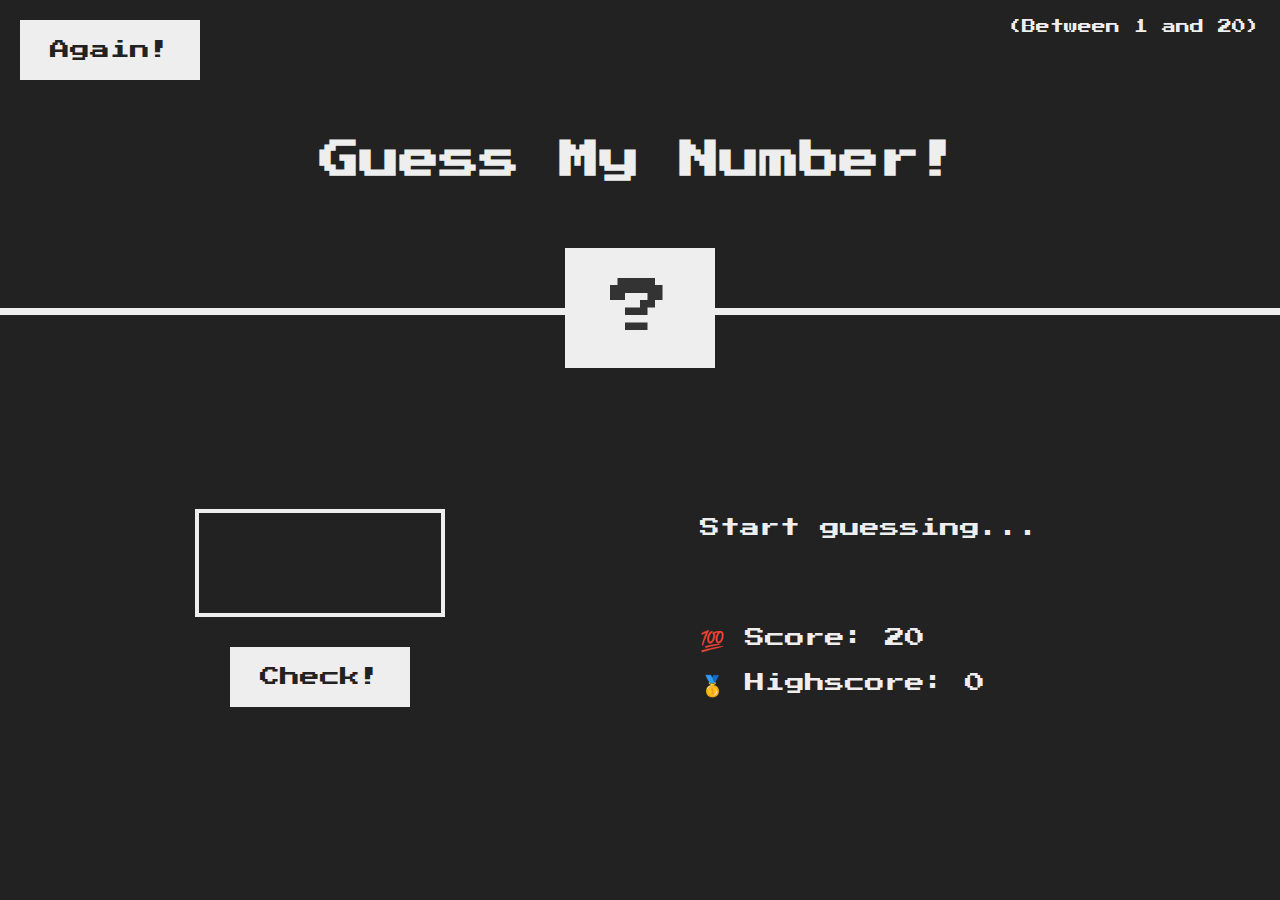
<file: PABWE-PRAKTIKUM-4A-11S21008/index.html>
<!DOCTYPE html>
<html lang="en">
  <head>
    <meta charset="UTF-8" />
    <meta name="viewport" content="width=device-width, initial-scale=1.0" />
    <meta http-equiv="X-UA-Compatible" content="ie=edge" />
    <link rel="stylesheet" href="style.css" />
    <title>Guess My Number!</title>
  </head>
  <body>
    <header>
      <h1>Guess My Number!</h1>
      <p class="between">(Between 1 and 20)</p>
      <button class="btn again">Again!</button>
      <div class="number">?</div>
    </header>
    <main>
      <section class="left">
        <input type="number" class="guess" />
        <button class="btn check">Check!</button>
      </section>
      <section class="right">
        <p class="message">Start guessing...</p>
        <p class="label-score">💯 Score: <span class="score">20</span></p>
        <p class="label-highscore">
          🥇 Highscore: <span class="highscore">0</span>
        </p>
      </section>
    </main>
    <script src="script.js"></script>
  </body>
</html>
</file>
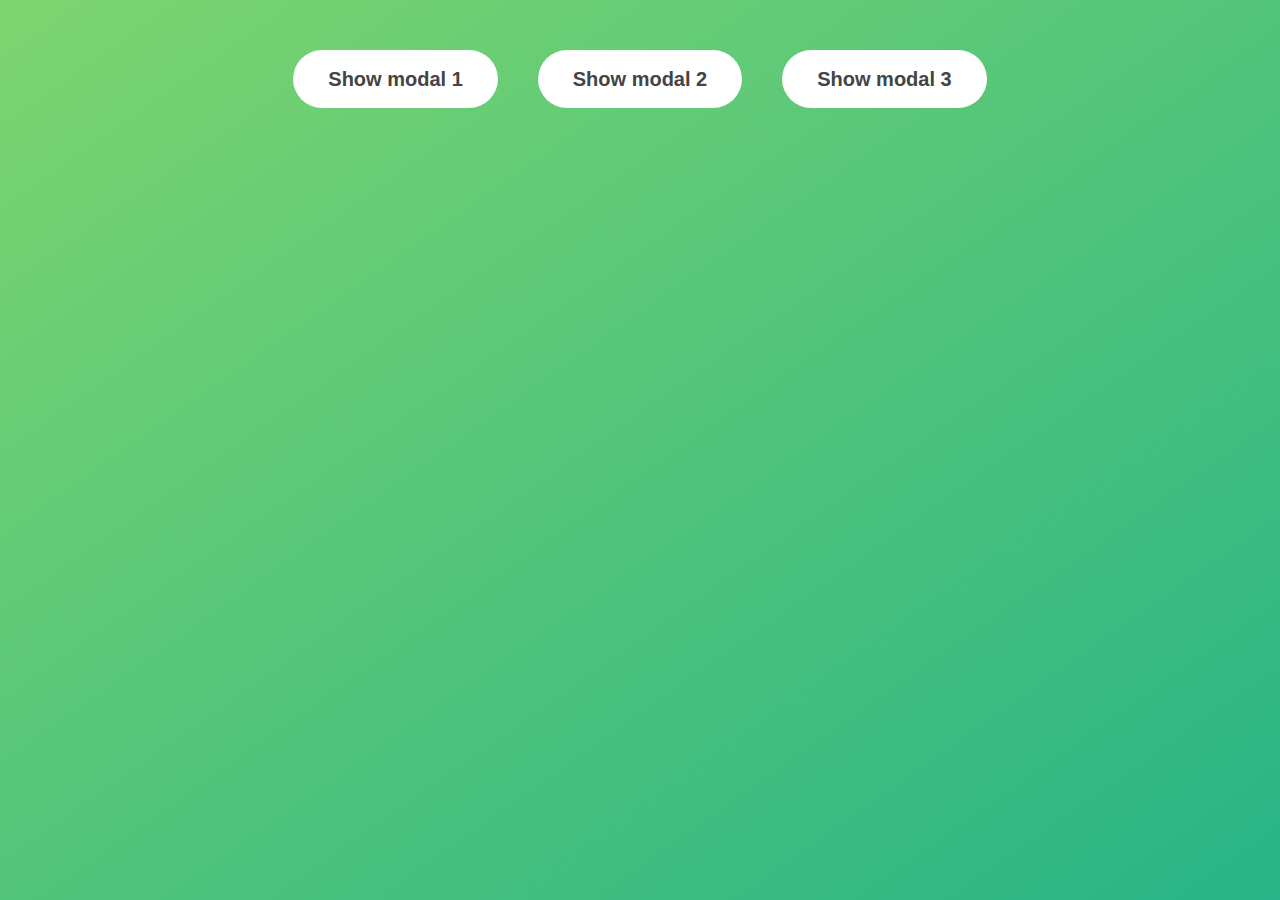
<file: PABWE-PRAKTIKUM-4B-11S21008/index.html>
<!DOCTYPE html>
<html lang="en">
  <head>
    <meta charset="UTF-8" />
    <meta name="viewport" content="width=device-width, initial-scale=1.0" />
    <meta http-equiv="X-UA-Compatible" content="ie=edge" />
    <link rel="stylesheet" href="style.css" />
    <title>Modal window</title>
  </head>
  <body>
    <button class="show-modal">Show modal 1</button>
    <button class="show-modal">Show modal 2</button>
    <button class="show-modal">Show modal 3</button>

    <div class="modal hidden">
      <button class="close-modal">&times;</button>
      <h1>I'm a modal window 😍</h1>
      <p>
        Lorem ipsum dolor sit amet, consectetur adipisicing elit, sed do eiusmod
        tempor incididunt ut labore et dolore magna aliqua. Ut enim ad minim
        veniam, quis nostrud exercitation ullamco laboris nisi ut aliquip ex ea
        commodo consequat. Duis aute irure dolor in reprehenderit in voluptate
        velit esse cillum dolore eu fugiat nulla pariatur. Excepteur sint
        occaecat cupidatat non proident, sunt in culpa qui officia deserunt
        mollit anim id est laborum.
      </p>
    </div>
    <div class="overlay hidden"></div>

    <script src="script.js"></script>
  </body>
</html>
</file>
<file: PABWE-PRAKTIKUM-4A-11S21008/style.css>
@import url('https://fonts.googleapis.com/css?family=Press+Start+2P&display=swap');

* {
  margin: 0;
  padding: 0;
  box-sizing: inherit;
}

html {
  font-size: 62.5%;
  box-sizing: border-box;
}

body {
  font-family: 'Press Start 2P', sans-serif;
  color: #eee;
  background-color: #222;
  /* background-color: #60b347; */
}

/* LAYOUT */
header {
  position: relative;
  height: 35vh;
  border-bottom: 7px solid #eee;
}

main {
  height: 65vh;
  color: #eee;
  display: flex;
  align-items: center;
  justify-content: space-around;
}

.left {
  width: 52rem;
  display: flex;
  flex-direction: column;
  align-items: center;
}

.right {
  width: 52rem;
  font-size: 2rem;
}

/* ELEMENTS STYLE */
h1 {
  font-size: 4rem;
  text-align: center;
  position: absolute;
  width: 100%;
  top: 52%;
  left: 50%;
  transform: translate(-50%, -50%);
}

.number {
  background: #eee;
  color: #333;
  font-size: 6rem;
  width: 15rem;
  padding: 3rem 0rem;
  text-align: center;
  position: absolute;
  bottom: 0;
  left: 50%;
  transform: translate(-50%, 50%);
}

.between {
  font-size: 1.4rem;
  position: absolute;
  top: 2rem;
  right: 2rem;
}

.again {
  position: absolute;
  top: 2rem;
  left: 2rem;
}

.guess {
  background: none;
  border: 4px solid #eee;
  font-family: inherit;
  color: inherit;
  font-size: 5rem;
  padding: 2.5rem;
  width: 25rem;
  text-align: center;
  display: block;
  margin-bottom: 3rem;
}

.btn {
  border: none;
  background-color: #eee;
  color: #222;
  font-size: 2rem;
  font-family: inherit;
  padding: 2rem 3rem;
  cursor: pointer;
}

.btn:hover {
  background-color: #ccc;
}

.message {
  margin-bottom: 8rem;
  height: 3rem;
}

.label-score {
  margin-bottom: 2rem;
}
</file>
<file: PABWE-PRAKTIKUM-4B-11S21008/style.css>
* {
  margin: 0;
  padding: 0;
  box-sizing: inherit;
}

html {
  font-size: 62.5%;
  box-sizing: border-box;
}

body {
  font-family: sans-serif;
  color: #333;
  line-height: 1.5;
  height: 100vh;
  position: relative;
  display: flex;
  align-items: flex-start;
  justify-content: center;
  background: linear-gradient(to top left, #28b487, #7dd56f);
}

.show-modal {
  font-size: 2rem;
  font-weight: 600;
  padding: 1.75rem 3.5rem;
  margin: 5rem 2rem;
  border: none;
  background-color: #fff;
  color: #444;
  border-radius: 10rem;
  cursor: pointer;
}

.close-modal {
  position: absolute;
  top: 1.2rem;
  right: 2rem;
  font-size: 5rem;
  color: #333;
  cursor: pointer;
  border: none;
  background: none;
}

h1 {
  font-size: 2.5rem;
  margin-bottom: 2rem;
}

p {
  font-size: 1.8rem;
}

/* -------------------------- */
/* CLASSES TO MAKE MODAL WORK */
.hidden {
  display: none;
}

.modal {
  position: absolute;
  top: 50%;
  left: 50%;
  transform: translate(-50%, -50%);
  width: 70%;

  background-color: white;
  padding: 6rem;
  border-radius: 5px;
  box-shadow: 0 3rem 5rem rgba(0, 0, 0, 0.3);
  z-index: 10;
}

.overlay {
  position: absolute;
  top: 0;
  left: 0;
  width: 100%;
  height: 100%;
  background-color: rgba(0, 0, 0, 0.6);
  backdrop-filter: blur(3px);
  z-index: 5;
}
</file>
